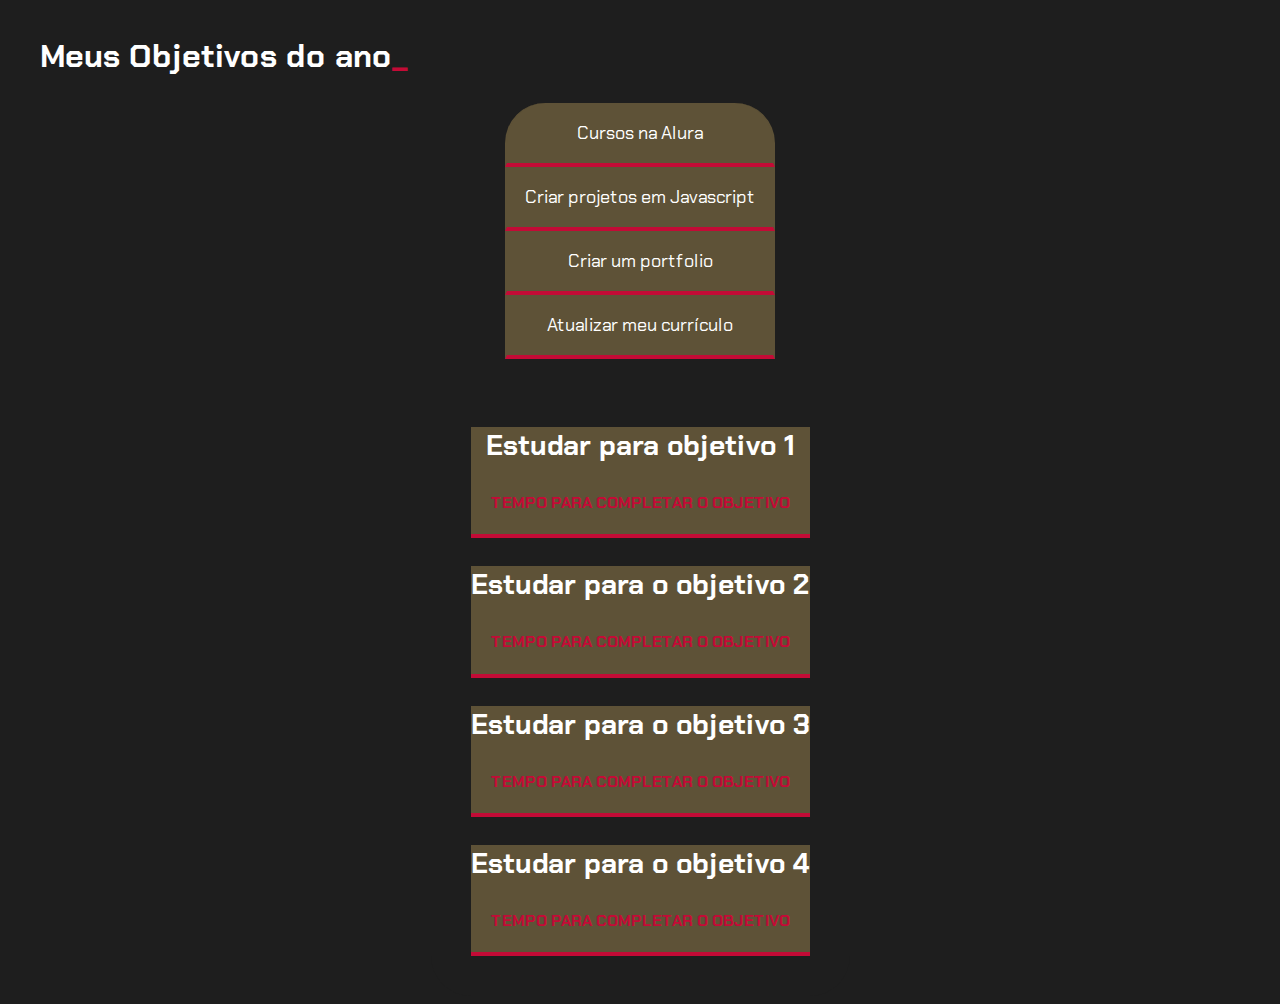
<file: index.html>
<!DOCTYPE html>
<html lang="pt-br">

<head>
    <meta charset="UTF-8">
    <meta name="viewport" content="width=device-width, initial-scale=1.0">
    <title>Meus objetivos do ano</title>
    <link rel="stylesheet" href="style.css">
</head>

<body>
    <section class="conteudo-principal">
        <h2 class="titulo-principal">Meus Objetivos do ano<span>_</span></h2>
        <div class="conteudo">
        <div class="botoes">
            <button class="botao ativo">Cursos na Alura</button>
            <button class="botao ativo">Criar projetos em Javascript</button>
            <button class="botao ativo">Criar um portfolio</button>
            <button class="botao ativo">Atualizar meu currículo</button>
        </div>
        </div>
        <div class="abas-textos">
            <div class="abas-conteudo ativo">
                <h3 class="abas-conteudo-titulo-principal">Estudar para objetivo 1</h3>
                <h4 class="abas-conteudo-titulo-secundario">Tempo para completar o objetivo</h4>
                <div class="contador">
                    
                </div>
            </div>
            <div class="abas-conteudo ativo">
                <h3 class="abas-conteudo-titulo-principal">Estudar para o objetivo 2</h3>
                <h4 class="abas-conteudo-titulo-secundario">Tempo para completar o objetivo</h4>
            </div>
            <div class="abas-conteudo ativo">
                <h3 class="abas-conteudo-titulo-principal">Estudar para o objetivo 3</h3>
                <h4 class="abas-conteudo-titulo-secundario">Tempo para completar o objetivo</h4>
            </div>
            <div class="abas-conteudo ativo">
                <h3 class="abas-conteudo-titulo-principal">Estudar para o objetivo 4</h3>
                <h4 class="abas-conteudo-titulo-secundario">Tempo para completar o objetivo</h4>
            </div>
        </div>
    </section>

<script src="main.js"></script>
</body>

</html>
</file>
<file: style.css>
@import url('https://fonts.googleapis.com/css2?family=Chakra+Petch:wght@400;700&display=swap');

:root {
    --cor-de-fundo: #1E1E1E;
    --verde: #c30b36;
    --branco: #FFFFFF;
    --botao-ativo: #5e5237;
    --botao-inativo: rgba(220, 244, 39, 0.5);
    --texto-fundo: rgba(58, 55, 94, 0.3);
}

body {
    background-color: var(--cor-de-fundo);
    color: var(--branco);
    font-family: 'Chakra Petch', sans-serif;
}


.conteudo-principal {
    display: flex;
    flex-direction: column;
    justify-content: center;
    align-items: center;
    max-width: 1200px;
    width: 100%;
    margin: 0 auto;
}

.titulo-principal {
    text-align: left;
    width: 100%;
    font-size: 32px;
}

.titulo-principal span {
    color: var(--verde);
}

.botao {
    font-family: "Chakra Petch", sans-serif;
    background-color: var(--botao-inativo);
    color: var(--branco);
    display: flex;
    justify-content: center;
    padding: 1em;
    font-size: 18px;
    align-items: center;
    width: 100%;
    border-bottom: 4px solid var(--botao-ativo);
    border-left: 2px solid var(--botao-ativo);
    border-right: 2px solid var(--botao-ativo);
    border-top: none;
}

.botao:first-child {
    border-radius: 40px 40px 0 0;
}

.botoes {
    display: block;
}

.ativo{
    background-color: var(--botao-ativo);
    border-bottom: 4px solid var(--verde);

}

.abas-textos{
    background-color: var(--cor-de-fundo);
    padding: 40px;
    border-radius: 0 0 40px 40px;
}

.botao.ativo{
    background-color: var(--botao-ativo);
    border-bottom: 4px solid var(--verde);
}
.abas-conteudo.ativo{
    display: block;
}

.abas-conteudo{
    display: none;
}

.abas-conteudo-titulo-principal{
    font-size: 28px;
    text-align: center;
}

.abas-conteudo-titulo-secundario{
    text-align: center;
    color: var(--verde);
    text-transform: uppercase;
}

@media screen and (mid-width:768px){
    .botoes{
        display: flex;
    }
    .botao:first-child{
        border-radius: 40px 0 0 0;
    }
    
}
</file>
